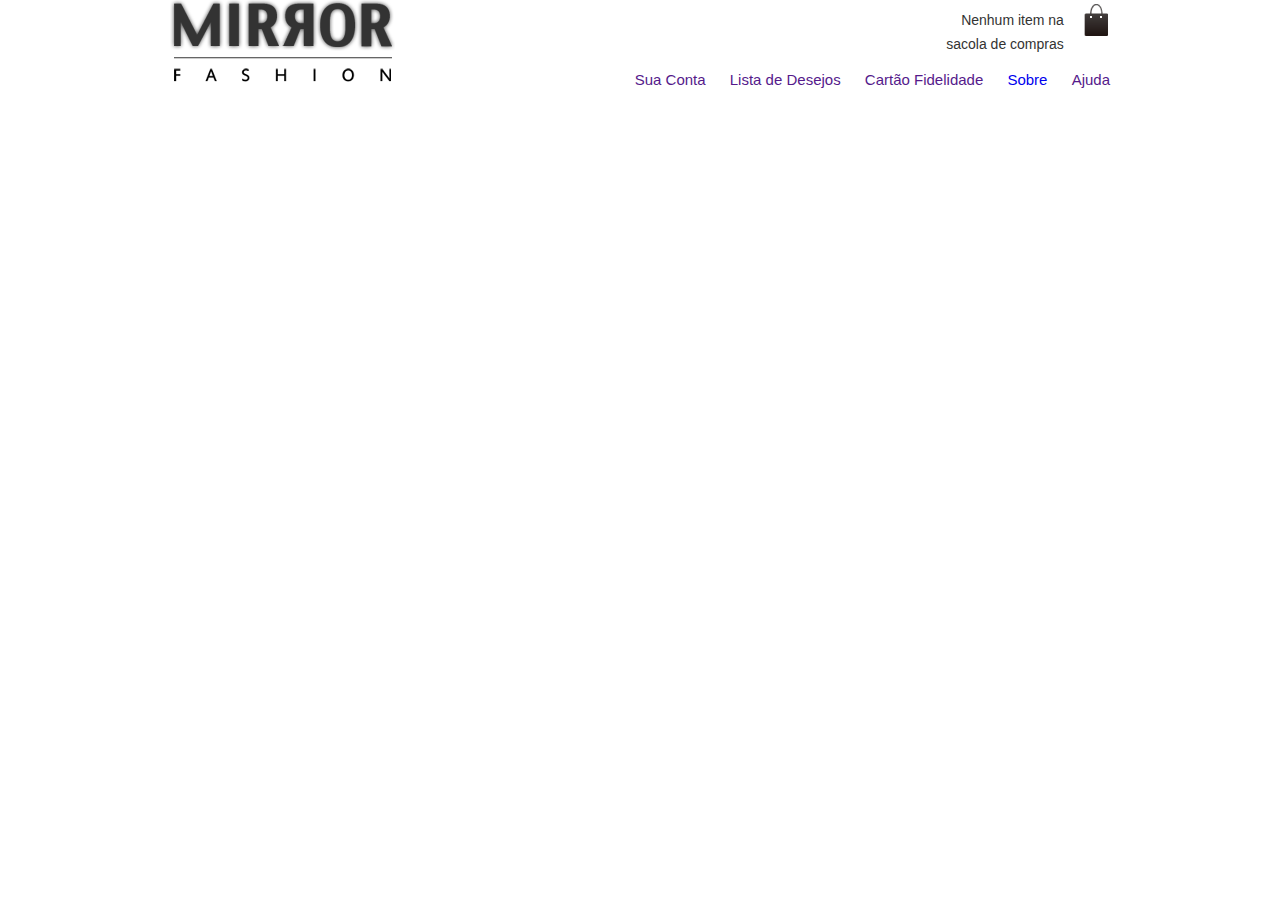
<file: index.html>
<!DOCTYPE html>
<html lang="pt-BR">

<head>
    <meta charset="UTF-8">
    <meta http-equiv="X-UA-Compatible" content="IE=edge">
    <meta name="viewport" content="width=device-width, initial-scale=1.0">
    <link rel="stylesheet" href="css/reset.css">
    <link rel="stylesheet" href="css/estilo.css">
    <title>Mirror Fashion</title>
</head>

<body>
    <header class="container">
        <h1>
            <!--Logo da Mirror Fashion-->
            <img src="img/logo.png" alt="Logo da Mirror Fashion">
        </h1>
        <p class="sacola">Nenhum item na sacola de compras</p>
        <nav class="menu-opcoes">
            <ul>
                <li><a href="">Sua Conta</a></li>
                <li><a href="">Lista de Desejos</a></li>
                <li><a href="">Cartão Fidelidade</a></li>
                <li><a href="sobre.html">Sobre</a></li>
                <li><a href="">Ajuda</a></li>
            </ul>
        </nav>
    </header>
</body>

</html>
</file>
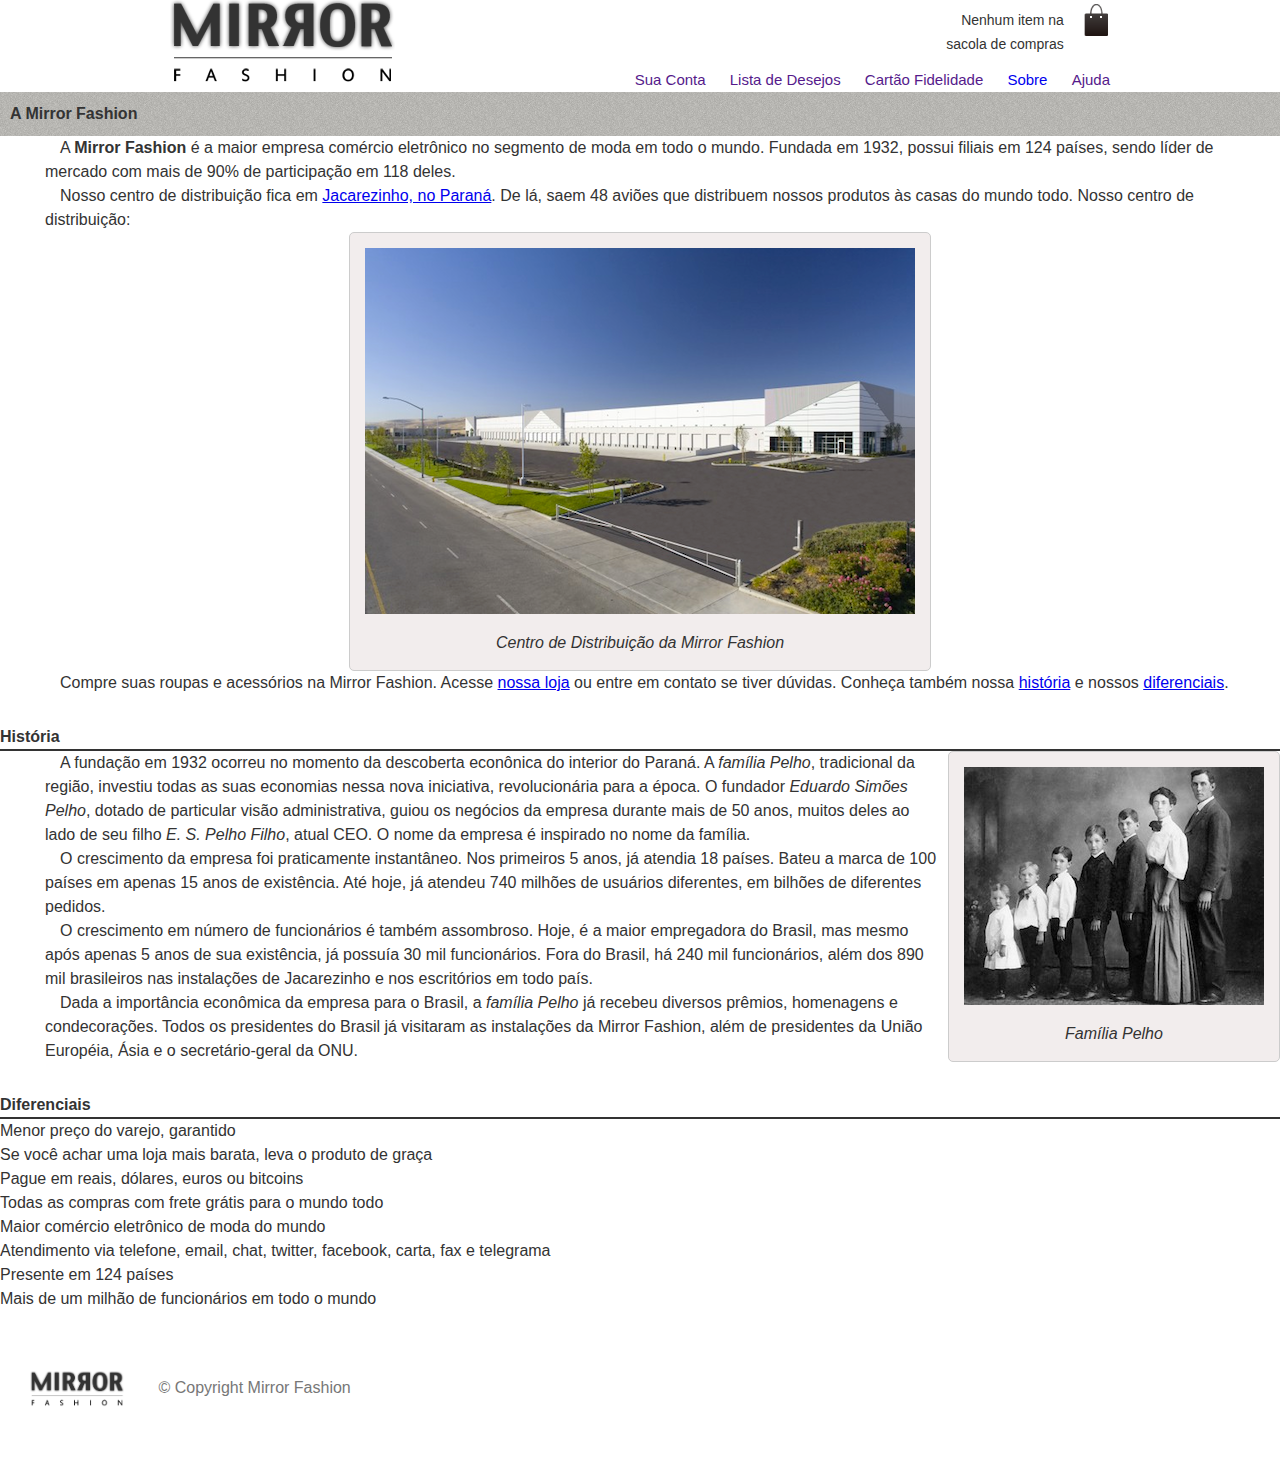
<file: sobre.html>
<!DOCTYPE html>
<html lang="pt-BR">

<head>
    <meta charset="UTF-8">
    <meta http-equiv="X-UA-Compatible" content="IE=edge">
    <meta name="viewport" content="width=device-width, initial-scale=1.0">
    <link rel="stylesheet" href="css/reset.css">
    <link rel="stylesheet" href="css/estilo.css">
    <link rel="stylesheet" href="css/sobre.css">
    <title>Sobre Mirror Fashion</title>
</head>

<body>
    <!--Area de Menu-->
    <header class="container">
    
            <!--Logo da Mirror Fashion-->
            <img src="img/logo.png" alt="Logo da Mirror Fashion">
        
        <p class="sacola">Nenhum item na sacola de compras</p>
        <nav class="menu-opcoes">
            <ul>
                <li><a href="">Sua Conta</a></li>
                <li><a href="">Lista de Desejos</a></li>
                <li><a href="">Cartão Fidelidade</a></li>
                <li><a href="sobre.html">Sobre</a></li>
                <li><a href="">Ajuda</a></li>
            </ul>
        </nav>
    </header>
    <!--Fim de Menu-->
    <h1> A Mirror Fashion</h1>

    <p>A <strong>Mirror Fashion</strong> é a maior empresa comércio eletrônico no segmento de moda em todo o mundo.
        Fundada em 1932, possui filiais em 124 países, sendo líder de mercado com mais de 90% de
        participação em 118 deles.</p>

    <p>Nosso centro de distribuição fica em <a href="https://maps.google.com.br/?q=Jacarezinho" target="_blank">Jacarezinho, no Paraná</a>. De lá, saem 48 aviões que
        distribuem nossos produtos às casas do mundo todo. Nosso centro de distribuição:</p>
        <!--Imagem do centro de distribuição-->
    <figure id="centro-distribuicao">
        <img src="img/centro-distribuicao.png" alt="Foto do centro de distribuição da Mirror Fashion">
        <figcaption>Centro de Distribuição da Mirror Fashion</figcaption>
    </figure>
    <p>Compre suas roupas e acessórios na Mirror Fashion. Acesse <a href="index.html">nossa loja</a> ou entre em contato
        se tiver dúvidas. Conheça também nossa <a href="#historia">história</a> e nossos <a href="#diferenciais">diferenciais</a>.</p>

    <h2 id="historia">História</h2>
    <!--Imagem da familia Pelho-->
    <figure id="familia-pelho">
        <img src="img/familia-pelho.jpg" alt="Foto da Familia Pelho">
        <figcaption>Família Pelho</figcaption>
    </figure>
    <p>A fundação em 1932 ocorreu no momento da descoberta econônica do interior do Paraná. A
        <em>família Pelho</em>, tradicional da região, investiu todas as suas economias nessa nova iniciativa,
        revolucionária para a época. O fundador <em>Eduardo Simões Pelho</em>, dotado de particular visão
        administrativa, guiou os negócios da empresa durante mais de 50 anos, muitos deles ao lado
        de seu filho <em>E. S. Pelho Filho</em>, atual CEO. O nome da empresa é inspirado no nome da família.</p>

    <p>O crescimento da empresa foi praticamente instantâneo. Nos primeiros 5 anos, já atendia 18 países.
        Bateu a marca de 100 países em apenas 15 anos de existência. Até hoje, já atendeu 740 milhões
        de usuários diferentes, em bilhões de diferentes pedidos.</p>

    <p>O crescimento em número de funcionários é também assombroso. Hoje, é a maior empregadora do
        Brasil, mas mesmo após apenas 5 anos de sua existência, já possuía 30 mil funcionários. Fora do
        Brasil, há 240 mil funcionários, além dos 890 mil brasileiros nas instalações de Jacarezinho e
        nos escritórios em todo país.</p>

    <p>Dada a importância econômica da empresa para o Brasil, a <em>família Pelho</em> já recebeu diversos prêmios,
        homenagens e condecorações. Todos os presidentes do Brasil já visitaram as instalações da Mirror
        Fashion, além de presidentes da União Européia, Ásia e o secretário-&shy;geral da ONU.</p>

    <h2 id="diferenciais">Diferenciais</h2>
    <ul>
        <li>Menor preço do varejo, garantido</li>
        <li>Se você achar uma loja mais barata, leva o produto de graça</li>
        <li>Pague em reais, dólares, euros ou bitcoins</li>
        <li>Todas as compras com frete grátis para o mundo todo</li>
        <li>Maior comércio eletrônico de moda do mundo</li>
        <li>Atendimento via telefone, email, chat, twitter, facebook, carta, fax e telegrama</li>
        <li>Presente em 124 países</li>
        <li>Mais de um milhão de funcionários em todo o mundo</li>
    </ul>
    <div id="rodape">
        <img src="img/logo.png" alt="Logo da Mirror Fashion">
        &copy; Copyright Mirror Fashion
    </div>
</body>

</html>
</file>
<file: css/estilo.css>
@charset "UTF-8";


body{
    color: #333;
    font-family: 'Lucida Sans Unicode', 'Lucida Grande',sans-serif ;
    line-height: 1.5rem;/*teste*/ 
}
.container{
    margin: 0px auto;
    width: 940px;
}
p{
    padding: 0 45px;
    text-indent: 15px;
}

.sacola{
  /* background-image: url(../img/sacola.png);
    background-repeat: no-repeat;
    background-position: top right;*/
    background: url(../img/sacola.png)no-repeat 100% 10%;
    font-size: 14px;
    padding-right: 35px;
    padding-top: 8px;
    text-align: center;
    width: 140px;
    position: absolute;
    top: 0;
    right: 0;
}
header{
    position: relative;
}
.menu-opcoes {
    position: absolute;
    bottom: 0;
    right: 0;
}
.menu-opcoes ul{
    font-size: 15px; /**/
    list-style: none;
}
.menu-opcoes ul li{
    display: inline;
    padding-left: 20px;
}
.menu-opcoes a{
    text-decoration: none;
}
</file>
<file: css/sobre.css>
@charset "UTF-8";

h1{
    background-image: url(../img/sobre-background.jpg);
    padding: 10px;
}
h2{
    border-bottom: 2px solid #333;
    margin-top: 30px;
}

figure{
    background-color: #F2EDED;
    border: 1px solid #ccc;
    text-align: center;
    padding: 15px;
    margin: 30px;
    border-radius: 05px;
}
figcaption{
    font-style: italic;
    margin-top: 10px;
}
#centro-distribuicao{
    margin: auto;
    width: 550px;
}
#familia-pelho{
   float: right;
   margin: 0 0 10px 10px;
}

#rodape{
    color: #777;
    padding: 30px 0;
    margin: 30px;
   /* text-align: center;*/
}
#rodape img{
    margin-right: 30px;
    vertical-align: middle;
    width: 94px;
}
</file>
